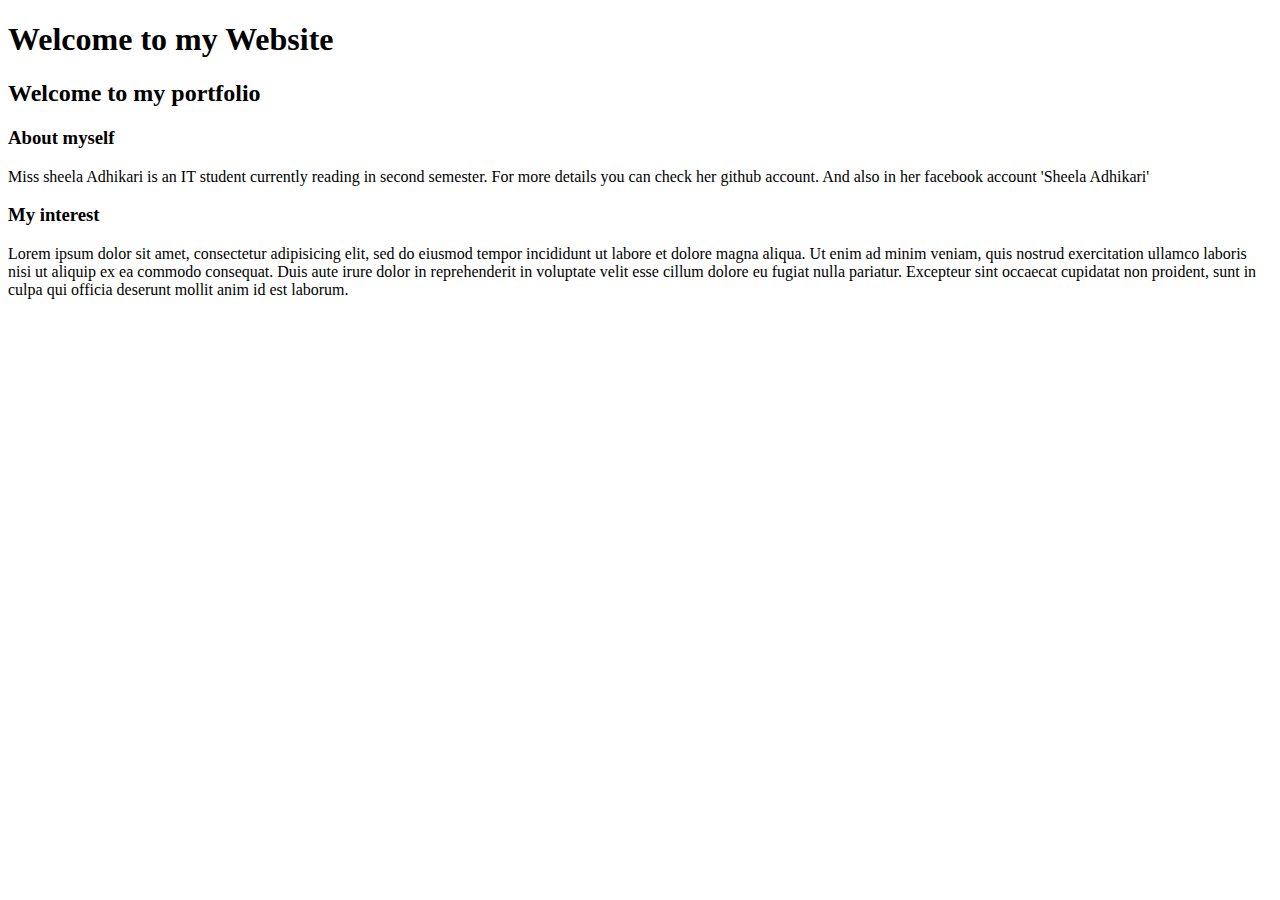
<file: index.html>
<!DOCTYPE html>
   <html>
   <head>
   	<title>my website</title>
   </head>
   <body>
   <h1>Welcome to my Website </h1>
   <h2>Welcome to my portfolio</h2>
   <h3>About myself</h3>
    

   <p>Miss sheela Adhikari is an IT student  currently reading in second semester. 
   For more details you can check her github account. 
    And also in her facebook account 'Sheela Adhikari'</p>
   <h3>My interest </h3>
   <p>Lorem ipsum dolor sit amet, consectetur adipisicing elit, sed do eiusmod
   tempor incididunt ut labore et dolore magna aliqua. Ut enim ad minim veniam,
   quis nostrud exercitation ullamco laboris nisi ut aliquip ex ea commodo
   consequat. Duis aute irure dolor in reprehenderit in voluptate velit esse
   cillum dolore eu fugiat nulla pariatur. Excepteur sint occaecat cupidatat non
   proident, sunt in culpa qui officia deserunt mollit anim id est laborum.</p>

   



   </body>
   </html>
</file>
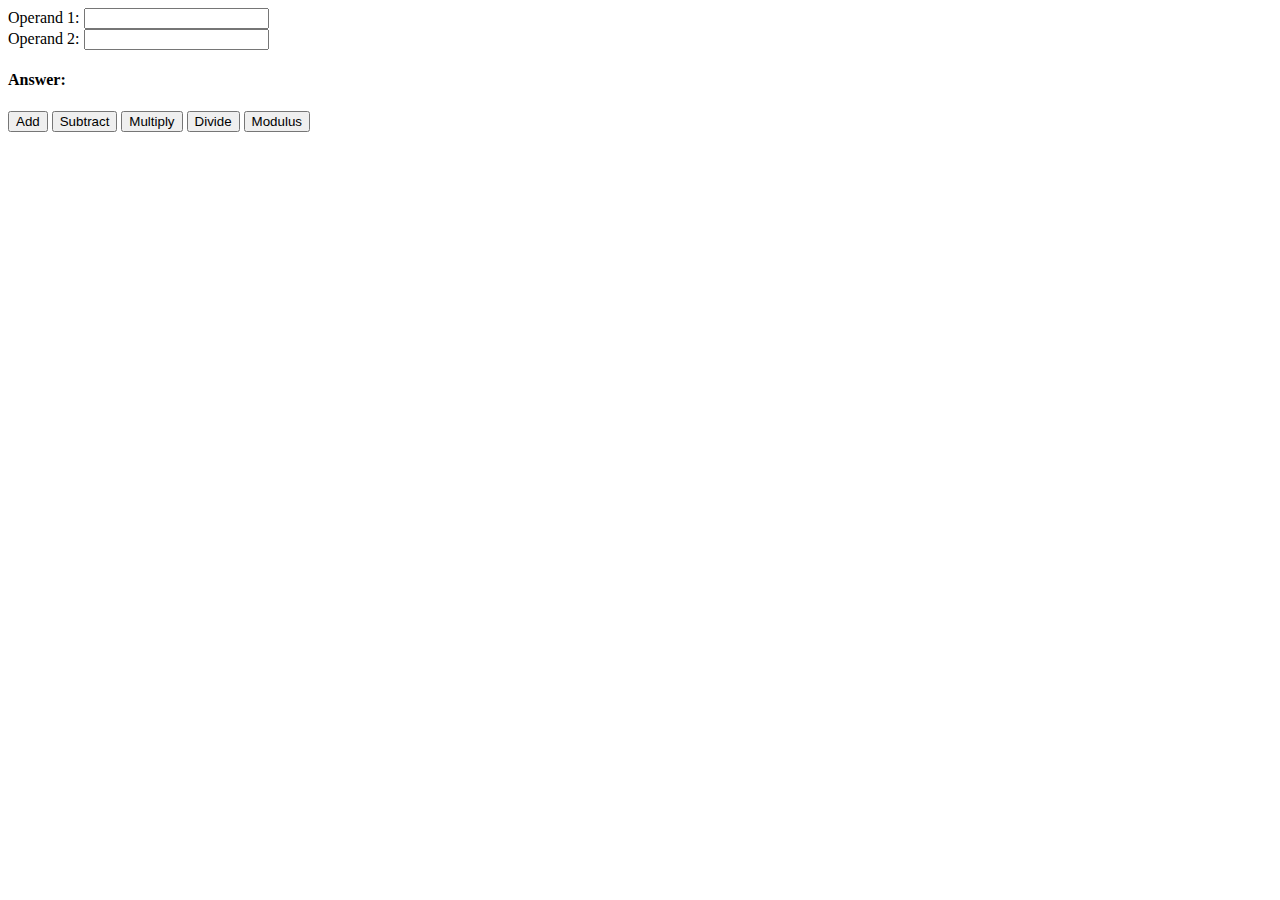
<file: arithmetic.html>
<!DOCTYPE html>
<html lang="en">

    <head>
        <title>Basic Calculator</title>
    </head>

    <body>
        Operand 1:
        <input type="number" name="oper1" id="oper1"><br>
        Operand 2:
        <input type="number" name="oper2" id="oper2">
        <h4 class="">Answer: <span class="ans"></span></h4>

        <div class="btns">
            <button id="+">Add</button>
            <button id="-">Subtract</button>
            <button id="*">Multiply</button>
            <button id="/">Divide</button>
            <button id="%">Modulus</button>
        </div>
        <script src="./arithmetic.html"></script>
    </body>

</html>
</file>
